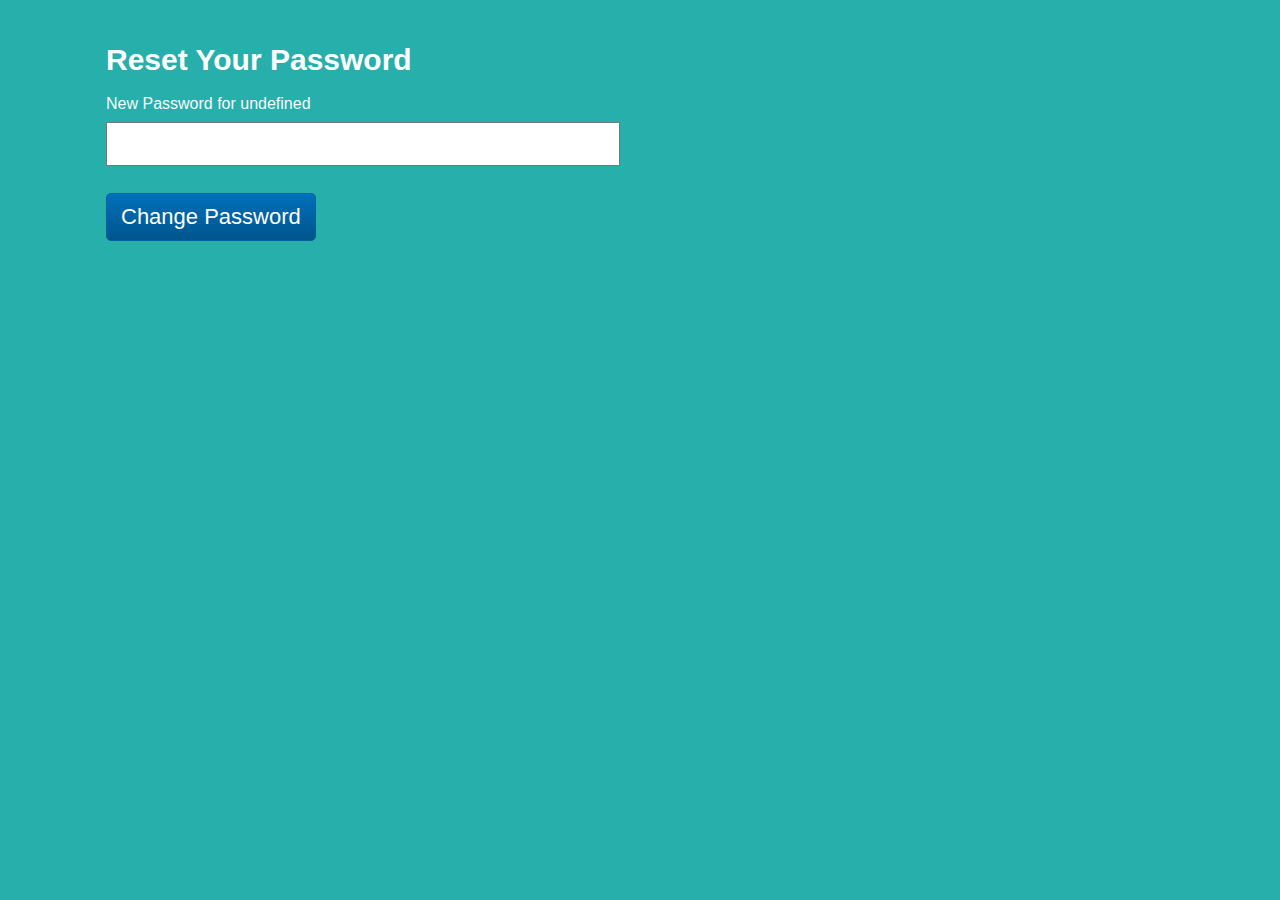
<file: Website/choose_password.htm>
<!DOCTYPE html>
<html>
  <!-- This page is displayed when someone clicks a valid 'reset password' link.
       Pro and Enterprise accounts may edit this page and tell Parse to use that custom
       version in their Parse app. See the App Settings page for more information.
       Users should feel free to add to this page (i.e. branding or security widgets)
       but should be sure not to delete any of the form inputs or the javascript from the
       template file. This javascript is what adds the necessary values to authenticate
       this session with Parse.
       The query params 'username' and 'app' hold the friendly names for your current user and
       your app. You should feel free to incorporate their values to make the page more personal.
       If you are missing form parameters in your POST, Parse will navigate back to this page and
       add an 'error' query parameter.
  -->
  <head>
  <title>Password Reset</title>
  <style type='text/css'>
    h1 {
      display: block;
      font: inherit;
      font-size: 30px;
      font-weight: 600;
      height: 30px;
      line-height: 30px;
      margin: 45px 0px 45px 0px;
      padding: 0px 8px 0px 8px;
    }

    .error {
      color: red;
      padding: 0px 8px 0px 8px;
      margin: -25px 0px -20px 0px;
    }

    body {
      font-family: 'Open Sans', 'Helvetica Neue', Helvetica;
      color: #FFFFFF;
	  background-color:#26AFAB;
      margin: 15px 99px 0px 98px;
    }

    label {
      color: #F8F8F8;
    }
    form {
      margin: 0px 0px 45px 0px;
      padding: 0px 8px 0px 8px;
    }
    form > * {
      display: block;
      margin-top: 25px;
      margin-bottom: 7px;
    }

    button {
      font-size: 22px;
      color: white;
      background: #0067AB;
      -moz-border-radius: 5px;
      -webkit-border-radius: 5px;
      -o-border-radius: 5px;
      -ms-border-radius: 5px;
      -khtml-border-radius: 5px;
      border-radius: 5px;
      background-image: -webkit-gradient(linear,50% 0,50% 100%,color-stop(0%,#0070BA),color-stop(100%,#00558C));
      background-image: -webkit-linear-gradient(#0070BA,#00558C);
      background-image: -moz-linear-gradient(#0070BA,#00558C);
      background-image: -o-linear-gradient(#0070BA,#00558C);
      background-image: -ms-linear-gradient(#0070BA,#00558C);
      background-image: linear-gradient(#0070BA,#00558C);
      -moz-box-shadow: inset 0 1px 0 0 #0076c4;
      -webkit-box-shadow: inset 0 1px 0 0 #0076c4;
      -o-box-shadow: inset 0 1px 0 0 #0076c4;
      box-shadow: inset 0 1px 0 0 #0076c4;
      border: 1px solid #005E9C;
      padding: 10px 14px;
      cursor: pointer;
      outline: none;
      display: block;
      font-family: "Helvetica Neue",Helvetica;

      -webkit-box-align: center;
      text-align: center;
      box-sizing: border-box;
      letter-spacing: normal;
      word-spacing: normal;
      line-height: normal;
      text-transform: none;
      text-indent: 0px;
      text-shadow: none;
    }

    button:hover {
      background-image: -webkit-gradient(linear,50% 0,50% 100%,color-stop(0%,#0079CA),color-stop(100%,#005E9C));
      background-image: -webkit-linear-gradient(#0079CA,#005E9C);
      background-image: -moz-linear-gradient(#0079CA,#005E9C);
      background-image: -o-linear-gradient(#0079CA,#005E9C);
      background-image: -ms-linear-gradient(#0079CA,#005E9C);
      background-image: linear-gradient(#0079CA,#005E9C);
      -moz-box-shadow: inset 0 0 0 0 #0076c4;
      -webkit-box-shadow: inset 0 0 0 0 #0076c4;
      -o-box-shadow: inset 0 0 0 0 #0076c4;
      box-shadow: inset 0 0 0 0 #0076c4;
    }

    button:active {
      background-image: -webkit-gradient(linear,50% 0,50% 100%,color-stop(0%,#00395E),color-stop(100%,#005891));
      background-image: -webkit-linear-gradient(#00395E,#005891);
      background-image: -moz-linear-gradient(#00395E,#005891);
      background-image: -o-linear-gradient(#00395E,#005891);
      background-image: -ms-linear-gradient(#00395E,#005891);
      background-image: linear-gradient(#00395E,#005891);
    }

    input {
      color: black;
      cursor: auto;
      display: inline-block;
      font-family: 'Helvetica Neue', Helvetica;
      font-size: 25px;
      height: 30px;
      letter-spacing: normal;
      line-height: normal;
      margin: 2px 0px 2px 0px;
      padding: 5px;
      text-transform: none;
      vertical-align: baseline;
      width: 500px;
      word-spacing: 0px; 
    }

  </style>
</head>
<body>
  <h1>Reset Your Password<span id='app'></span></h1>
  <noscript>We apologize, but resetting your password requires javascript</noscript>
  <div class='error' id='error'></div>
  <form id='form' action='#' method='POST'>
    <label>New Password for <span id='username_label'></span></label>
    <input name="new_password" type="password" />
    <input name='utf-8' type='hidden' value='✓' />
    <input name="username" id="username" type="hidden" />
    <input name="token" id="token" type="hidden" />
    <button>Change Password</button>
  </form>

<script language='javascript' type='text/javascript'>
  <!--
  window.onload = function() {
    var urlParams = {};
    (function () {
        var pair, // Really a match. Index 0 is the full match; 1 & 2 are the key & val.
            tokenize = /([^&=]+)=?([^&]*)/g,
            // decodeURIComponents escapes everything but will leave +s that should be ' '
            re_space = function (s) { return decodeURIComponent(s.replace(/\+/g, " ")); },
            // Substring to cut off the leading '?'
            querystring = window.location.search.substring(1);

        while (pair = tokenize.exec(querystring))
           urlParams[re_space(pair[1])] = re_space(pair[2]);
    })();

    var base = 'https://www.parse.com';
    var id = urlParams['id'];
    document.getElementById('form').setAttribute('action', base + '/apps/' + id + '/request_password_reset');
    document.getElementById('username').value = urlParams['username'];
    document.getElementById('username_label').appendChild(document.createTextNode(urlParams['username']));

    document.getElementById('token').value = urlParams['token'];
    if (urlParams['error']) {
      document.getElementById('error').appendChild(document.createTextNode(urlParams['error']));
    }
    if (urlParams['app']) {
      document.getElementById('app').appendChild(document.createTextNode(' for ' + urlParams['app']));
    }
  }
  //-->
</script>
</body>
</file>
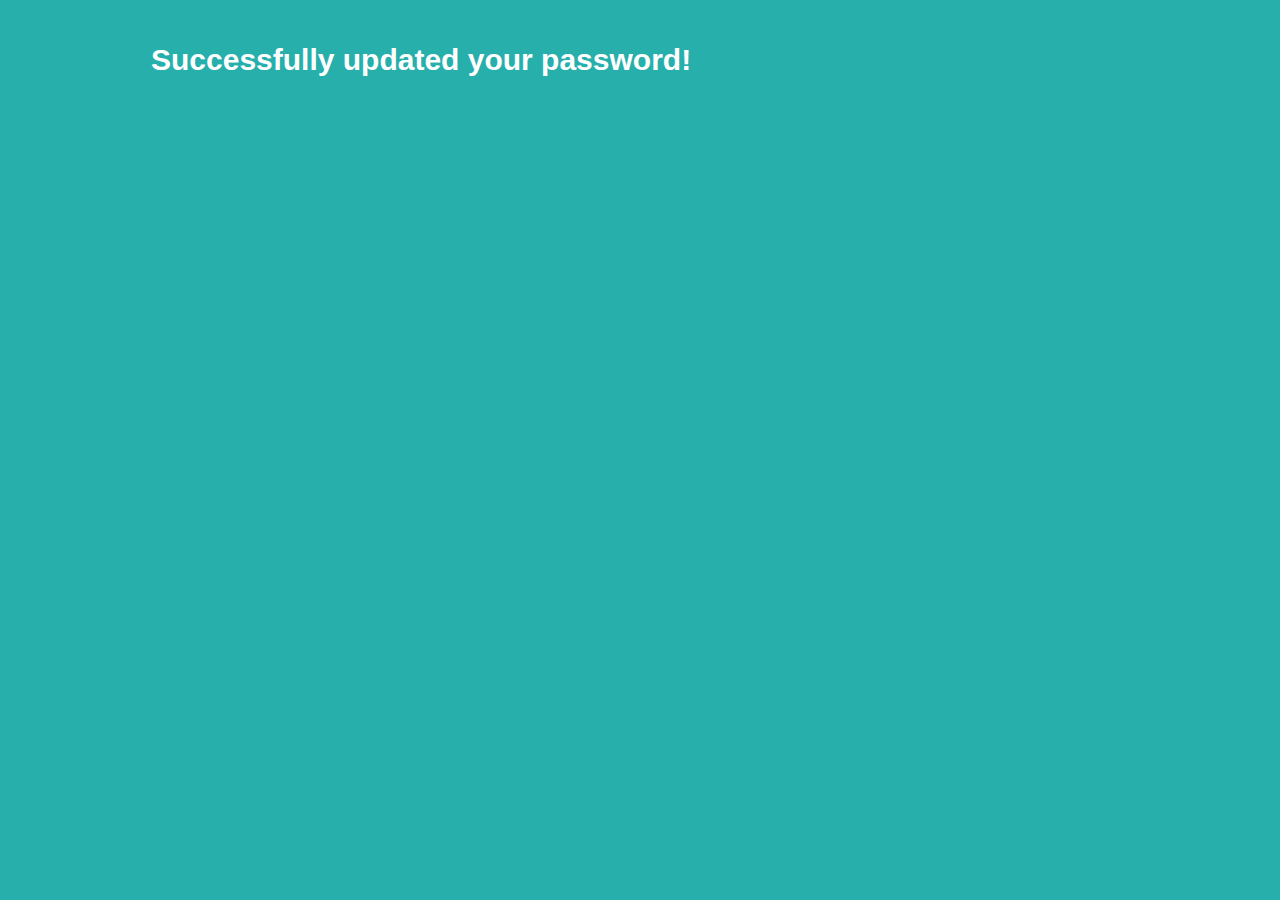
<file: Website/password_reset_success.html>
<!DOCTYPE html>
<html>
  <!-- This page is displayed whenever someone has successfully reset their password.
       Pro and Enterprise accounts may edit this page and tell Parse to use that custom
       version in their Parse app. See the App Settigns page for more information.
       This page will be called with the query param 'username'
    -->
  <head>
  <title>Shoppinghook - Password Reset</title>
  <style type='text/css'>
	body {
      font-family: 'Open Sans', 'Helvetica Neue', Helvetica;
      color: #FFFFFF;
	  background-color:#26AFAB;
      margin: 15px 99px 0px 98px;
    }
    
    h1 {
      display: block;
      font: inherit;
      font-size: 30px;
      font-weight: 600;
      height: 30px;
      line-height: 30px;
      margin: 45px 0px 0px 45px;
      padding: 0px 8px 0px 8px;
    }
  </style>
  <body>
    <h1>Successfully updated your password!</h1>
  </body>
</html>
</file>
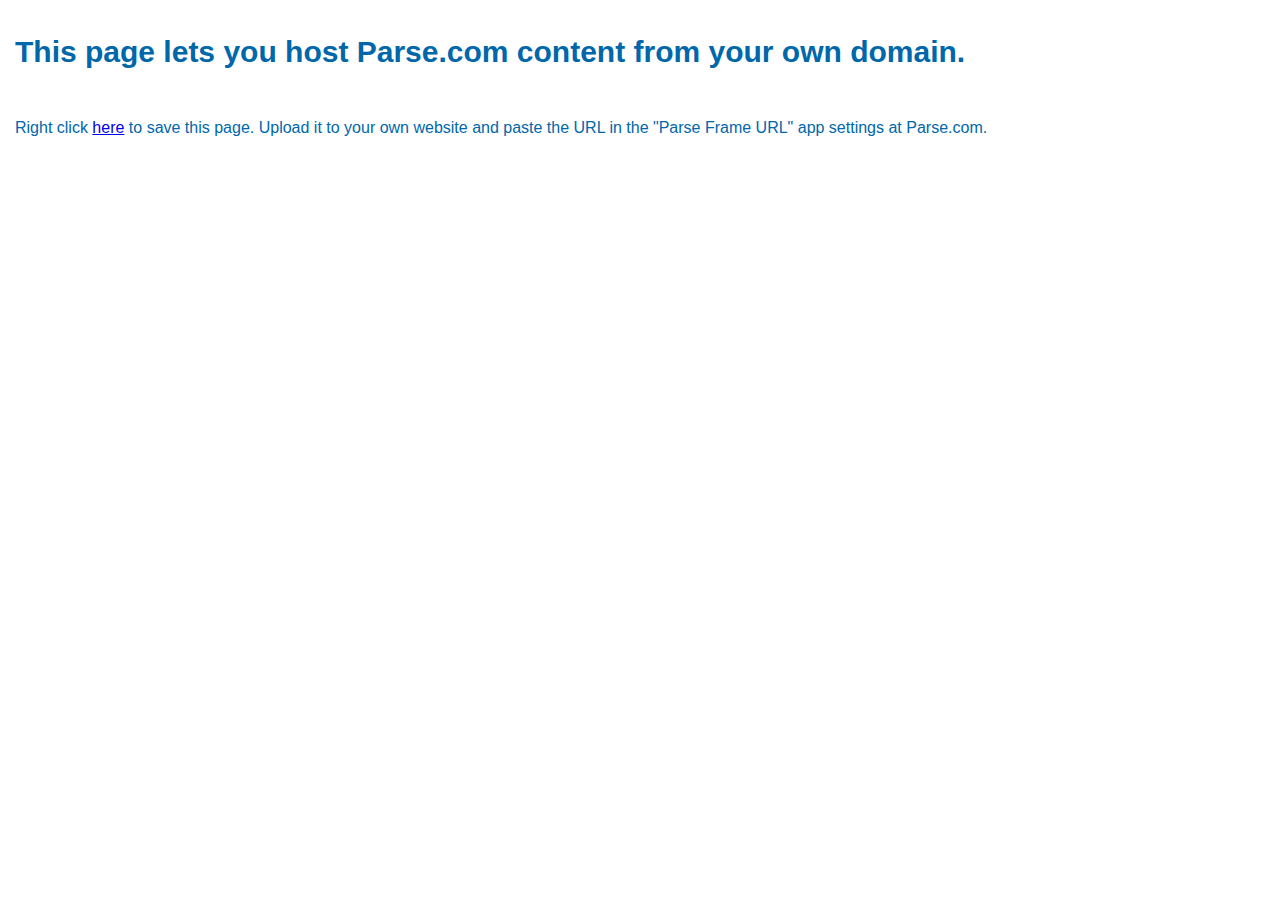
<file: Website/user_management.htm>
<!DOCTYPE html>
<html>
<!-- This page is a passthrough frame used to host a parse.com experience from your server.
     If you choose to use this feature, be sure to tell Parse where you put this page in your
     app settings page.
     In general, there should be no reason to edit the contents of this page -->
<head>
  <style type='text/css'>
    .chromeless {
      width: 100%;
      height: 100%;
      left: 0px;
      top: 0px;
      border: 0px;
      margin: 0px;
      padding: 0px;
    }
    .scrollable {
      overflow: auto;
    }
    .noscroll {
      overflow: hidden;
    }
    h1, p {
      padding: 15px;
      color: #0067AB;
      font: inherit;
      font-family: 'Open Sans', 'Helvetica Neue', Helvetica;
    }
    h1 {
      font-size: 30px;
      font-weight: 600;
    }
  </style>
  <script language='javascript' type='text/javascript'><!--

    window.onload = function() {
      // When there are query strings, this page is being used to pass content onto parse. Create
      // the iframe to do so. Forwards relevant query parameters onto the iFrame.
      if (window.location.search) {
        var urlParams = {};
        (function () {
            var pair, // Really a match. Index 0 is the full match; 1 & 2 are the key & val.
                tokenize = /([^&=]+)=?([^&]*)/g,
                // decodeURIComponents escapes everything but will leave +s that should be ' '
                re_space = function (s) { return decodeURIComponent(s.replace(/\+/g, " ")); },
                // Substring to cut off the leading '?'
                querystring = window.location.search.substring(1);

            while (pair = tokenize.exec(querystring))
               urlParams[re_space(pair[1])] = re_space(pair[2]);
        })();

        var base = 'https://www.parse.com';
        var link = '';
        var query = '';
        for (param in urlParams) {
          if (param == 'link') {
            link = urlParams['link'];
          } else {
            if (query != '') {
              query += "&";
            }
            query += param + '=' + encodeURIComponent(urlParams[param]);
          }
        }

        // Ensure there's a leading slash to avoid open redirect
        if (link.charAt(0) !== "/") {
          link = "/" + link;
        }

        var iframe = document.createElement('iframe');
        iframe.setAttribute('src', base + link + '?' + query);
        iframe.setAttribute('class', 'chromeless scrollable');
        document.getElementById('content').appendChild(iframe);

      // Otherwise, this page is likely being viewed by the app owner. Explain how to use it.
      } else {
        document.getElementById('content').innerHTML = 
          '<h1>This page lets you host Parse.com content from your own domain.</h1>' +
          '<p>Right click <a href="' + window.location.pathname + '">here</a> to save this page. ' +
          'Upload it to your own website and paste the URL in the "Parse Frame URL" ' +
          'app settings at Parse.com.</p>';
      }
    }
    //-->
  </script>
</head>
<body class='chromeless noscroll'>
  <noscript>We apologize, but user management requires javascript</noscript>
  <div id='content' class='chromeless noscroll'></div>
</body>
</html>
</file>
